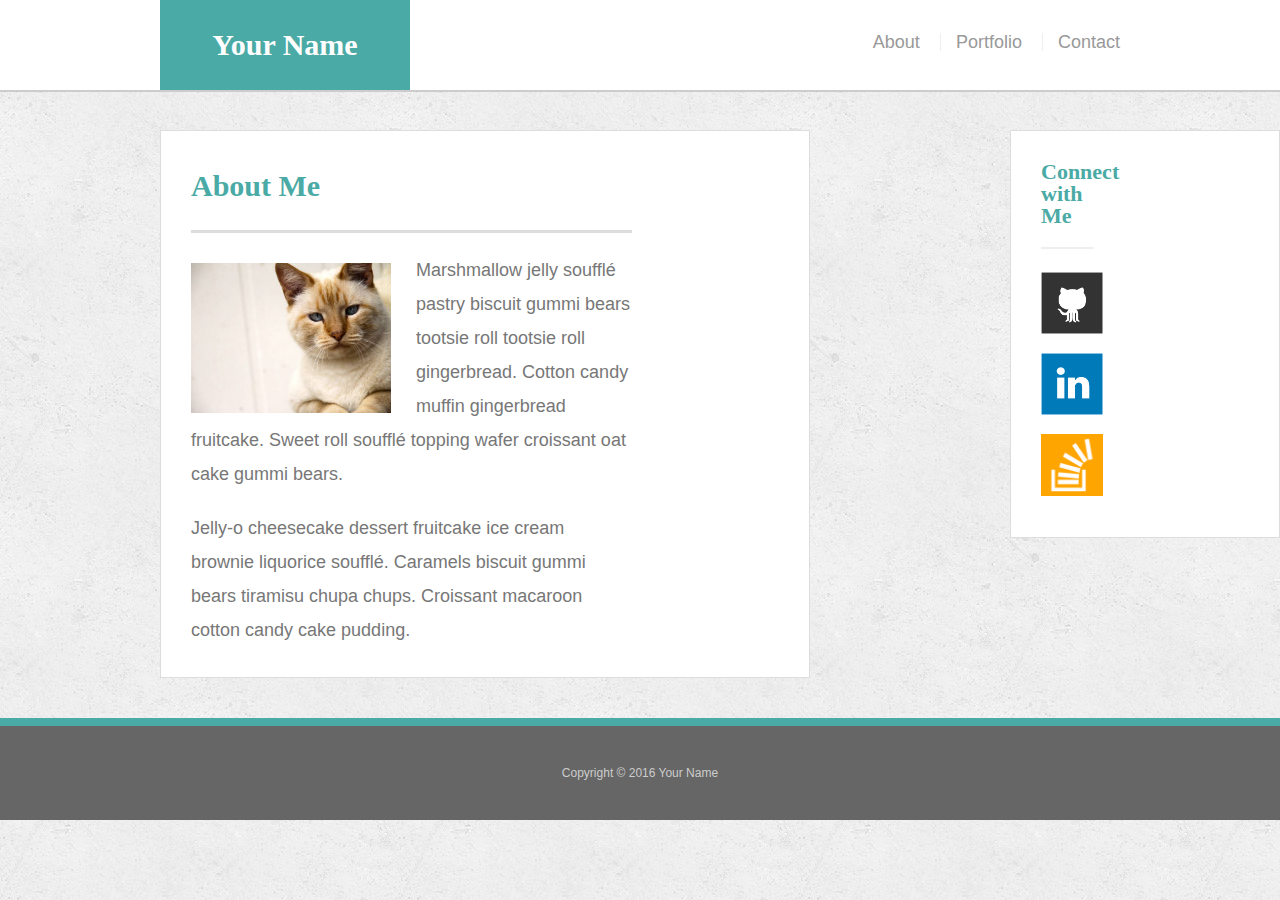
<file: index.html>
<!doctype html>
<html lang="en-us">

<head>
  <meta charset="UTF-8">
  <meta name="viewport" content="width=device-width, initial-scale=1.0">
  <title>About | Your Name</title>
  <link rel="stylesheet" type="text/css" href="assets/css/reset.css">
  <link rel="stylesheet" type="text/css" href="assets/css/style.css">
</head>

<body>

  <header id="masthead">
    <div class="container">
      <a href="index.html" id="logo">Your Name</a>
      <nav>
        <a href="index.html">About</a>
        <a href="portfolio.html">Portfolio</a>
        <a href="contact.html">Contact</a>
      </nav>
    </div>
  </header>

<div class= "row">  
  <div id="main-container" class="container">
    <section class="main-section">
    
    <div class="col-6 col-m-9">
      <h1>About Me</h1>

      <img src="assets/images/cat.jpg" class="auth-image" alt="Your Name">

      <p>Marshmallow jelly souffl&eacute; pastry biscuit gummi bears tootsie roll tootsie roll gingerbread. Cotton candy muffin gingerbread fruitcake. Sweet roll souffl&eacute; topping wafer croissant oat cake gummi&nbsp;bears.</p>

      <p>Jelly-o cheesecake dessert fruitcake ice cream brownie liquorice souffl&eacute;. Caramels biscuit gummi bears tiramisu chupa chups. Croissant macaroon cotton candy cake pudding.</p>
      </div>
    </div>

    </section>

    <section class="sidebar">

    <div class="col-3 col-m-3">
      <div id="connect">
        <h2>Connect with Me</h2>

        <a href="#"><img src="assets/images/github-128.png" class="social" alt="GitHub" /></a>
        <a href="#"><img src="assets/images/linkedin-128.png" class="social" alt="LinkedIn" /></a>
        <a href="#"><img src="assets/images/stackoverflow-128.png" class="social" alt="Stack Overflow" /></a>
        </div>

      </div>
    </section>
  </div>

  <footer>
    <div class="container">
      Copyright &copy; 2016 Your Name
    </div>
  </footer>
</body>

</html>
</file>
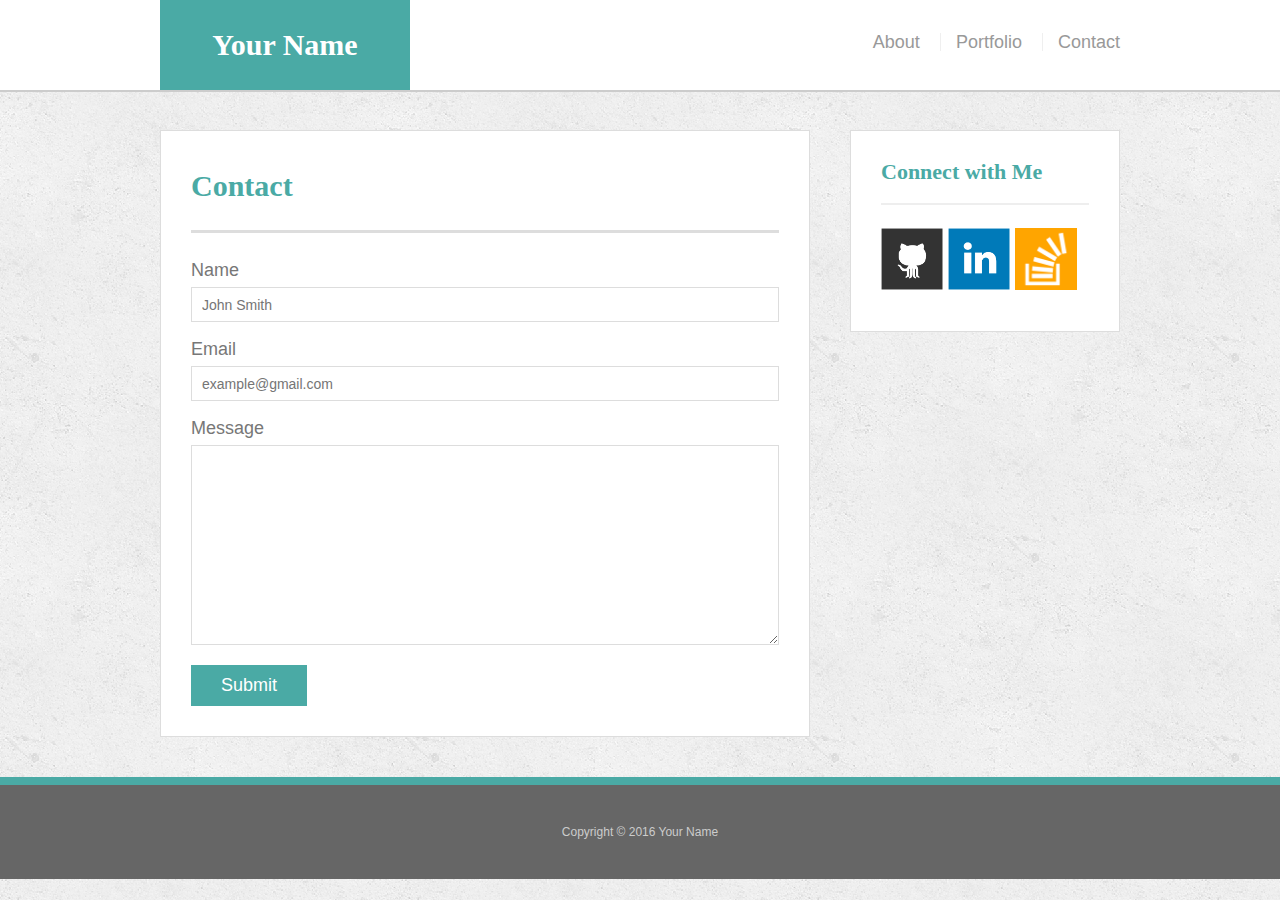
<file: contact.html>
<!doctype html>
<html lang="en-us">

<head>

  <meta charset="UTF-8">
  <meta name="viewport" content="width=device-width, initial-scale=1.0">
  <title>Contact | Your Name</title>
  <link rel="stylesheet" type="text/css" href="assets/css/reset.css">
  <link rel="stylesheet" type="text/css" href="assets/css/style.css">
</head>

<body>

  <header id="masthead">
    <div class="container">
      <a href="index.html" id="logo">Your Name</a>
      <nav>
        <a href="index.html">About</a>
        <a href="portfolio.html">Portfolio</a>
        <a href="contact.html">Contact</a>
      </nav>
    </div>
  </header>

  <div id="main-container" class="container">
    <section class="main-section">
      <h1>Contact</h1>

      <form id="contact-form">
        <ul>
          <li>
            <label for="name">Name</label>
            <input type="text" id="name" name="name" placeholder="John Smith" required="required">
          </li>
          <li>
            <label for="email">Email</label>
            <input type="email" id="email" name="email" placeholder="example@gmail.com" required="required">
          </li>
          <li>
            <label for="message">Message</label>
            <textarea id="message" name="message" required="required"></textarea>
          </li>
        </ul>
        <input type="submit">
      </form>

    </section>

    <section class="sidebar">
      <div id="connect">
        <h2>Connect with Me</h2>

        <a href="#"><img src="assets/images/github-128.png" class="social" alt="GitHub" /></a>
        <a href="#"><img src="assets/images/linkedin-128.png" class="social" alt="LinkedIn" /></a>
        <a href="#"><img src="assets/images/stackoverflow-128.png" class="social" alt="Stack Overflow" /></a>
      </div>
    </section>
  </div>

  <footer>
    <div class="container">
      Copyright &copy; 2016 Your Name
    </div>
  </footer>
</body>

</html>
</file>
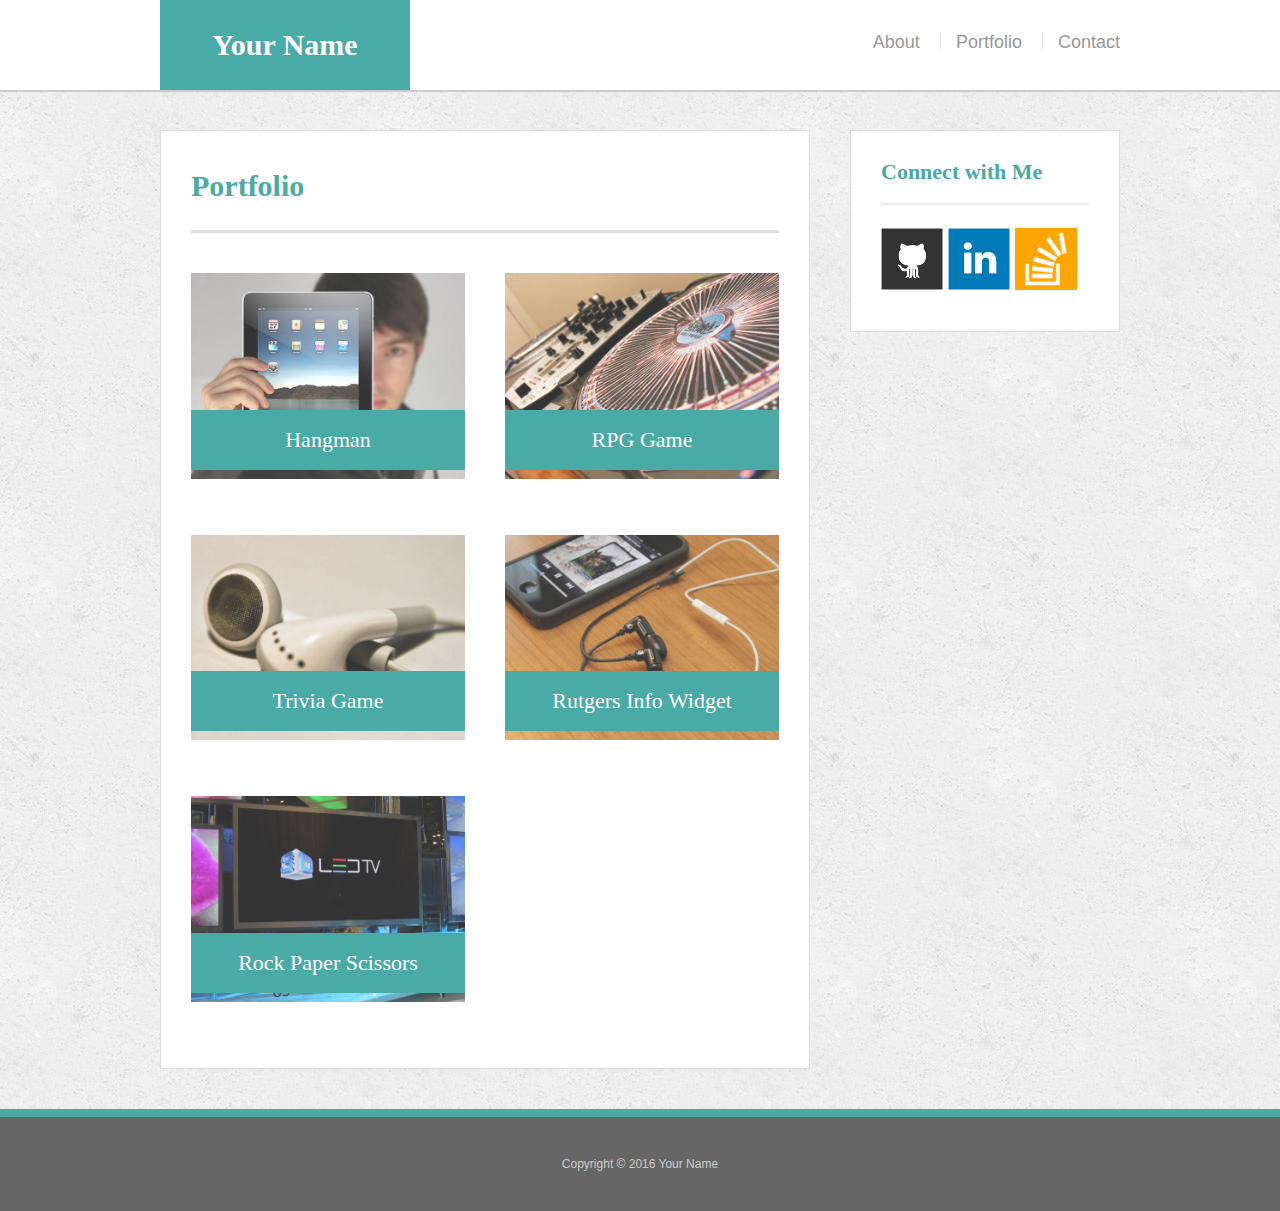
<file: portfolio.html>
<!doctype html>
<html lang="en-us">

<head>
  <meta charset="UTF-8">
  <meta name="viewport" content="width=device-width, initial-scale=1.0">
  <title>Portfolio | Your Name</title>
  <link rel="stylesheet" type="text/css" href="assets/css/reset.css">
  <link rel="stylesheet" type="text/css" href="assets/css/style.css">
</head>

<body>

  <header id="masthead">
    <div class="container">
      <a href="index.html" id="logo">Your Name</a>
      <nav>
        <a href="index.html">About</a>
        <a href="portfolio.html">Portfolio</a>
        <a href="contact.html">Contact</a>
      </nav>
    </div>
  </header>

  <div id="main-container" class="container">
    <section class="main-section">
      <h1>Portfolio</h1>

      <div class="work">
        <img src="assets/images/technics-q-c-640-480-1.jpg" alt="hangman">

        <h3>Hangman</h3>
      </div>
      <div class="work">
        <img src="assets/images/technics-q-c-640-480-2.jpg" alt="RPG Game">

        <h3>RPG Game</h3>
      </div>
      <div class="work">
        <img src="assets/images/technics-q-c-640-480-5.jpg" alt="Trivia Game">

        <h3>Trivia Game</h3>
      </div>
      <div class="work">
        <img src="assets/images/technics-q-c-640-480-7.jpg" alt="Rutgers Info Widget">

        <h3>Rutgers Info Widget</h3>
      </div>
      <div class="work">
        <img src="assets/images/technics-q-c-640-480-9.jpg" alt="Rock Paper Scissors">

        <h3>Rock Paper Scissors</h3>
      </div>

    </section>

    <section class="sidebar">
      <div id="connect">
        <h2>Connect with Me</h2>

        <a href="#"><img src="assets/images/github-128.png" class="social" alt="GitHub" /></a>
        <a href="#"><img src="assets/images/linkedin-128.png" class="social" alt="LinkedIn" /></a>
        <a href="#"><img src="assets/images/stackoverflow-128.png" class="social" alt="Stack Overflow" /></a>
      </div>
    </section>
  </div>

  <footer>
    <div class="container">
      Copyright &copy; 2016 Your Name
    </div>
  </footer>
</body>

</html>
</file>
<file: assets/css/style.css>
body {
  font-family: Arial, "Helvetica Neue", Helvetica, sans-serif;
  font-size: 18px;
  line-height: 34px;
  color: #777;
  background: url("../images/concrete_seamless.png");
}

* {
  box-sizing: border-box;
}

/* general */

.container {
  width: 100%;
  max-width: 960px;
  margin: 0 auto;
  clear: both;
}

h1,
h2,
h3,
p {
  margin-bottom: 20px;
}

p:last-child {
  margin-bottom: 0;
}

h1,
h2,
h3 {
  font-family: Georgia, Times, "Times New Roman", serif;
  font-weight: 700;
  color: #4aaaa5;
}

h1 {
  padding-bottom: 20px;
  font-size: 30px;
  line-height: 49px;
  border-bottom: 3px solid #ddd;
}

h2,
h3 {
  font-size: 22px;
}

/* header */

#masthead {
  position: fixed;
  z-index: 99;
  width: 100%;
  margin: 0 0 30px;
  overflow: auto;
  color: #fff;
  background: #fff;
  border-bottom: 2px solid #ccc;
}

#logo {
  float: left;
  width: 250px;
  height: 90px;
  font-family: Georgia, Times, "Times New Roman", serif;
  font-size: 30px;
  font-weight: 700;
  line-height: 90px;
  color: #fff;
  text-align: center;
  text-decoration: none;
  background: #4aaaa5;
}

nav {
  float: right;
  margin-top: 25px;
}

nav a {
  display: inline-block;
  padding-left: 15px;
  margin-left: 15px;
  line-height: 18px;
  color: #999;
  text-decoration: none;
  border-left: 1px solid #efefef;
}

nav a:first-child {
  border-left: 0 none;
}

/* footer */

footer {
  padding: 30px 0;
  clear: both;
  font-size: 12px;
  color: #fff;
  color: #ccc;
  text-align: center;
  background: #666;
  border-top: 8px solid #4aaaa5;
}

/* sidebar */

.sidebar {
  float: right;
  width: 100%;
  max-width: 270px;
  padding: 30px;
  margin-bottom: 20px;
  background: #fff;
  border: 1px solid #ddd;
}

h3,
.sidebar h2 {
  padding-bottom: 20px;
  margin-bottom: 15px;
  line-height: 22px;
  border-bottom: 2px solid #eee;
}

.social {
  width: 62px;
  height: 62px;
  margin-top: 8px;
  margin-right: 5px;
}

.social:last-child {
  margin-right: 0;
}

/* main */

#main-container {
  padding-top: 130px;
}

.main-section {
  float: left;
  width: 100%;
  max-width: 650px;
  padding: 30px;
  margin: 0 0 40px;
  background: #fff;
  border: 1px solid #ddd;
}

/* portfolio page */

.work {
  position: relative;
  float: left;
  width: 274px;
  margin: 20px 0 25px;
  overflow: auto;
}

.work:nth-child(even) {
  margin-right: 40px;
}

.work img {
  width: 100%;
  border: 0 none;
  opacity: 0.8;
}

.work h3 {
  position: absolute;
  bottom: 20px;
  width: 100%;
  padding: 15px;
  margin-bottom: 0;
  font-weight: 300;
  line-height: 30px;
  color: #fff;
  text-align: center;
  background: #4aaaa5;
  border-bottom: 0;
}

.auth-image {
  float: left;
  width: 200px;
  height: auto;
  margin-top: 10px;
  margin-right: 25px;
}

/* contact page */

#contact-form ul {
  margin-bottom: 20px;
}

#contact-form li {
  margin-bottom: 10px;
}

label,
input[type=text],
input[type=email],
textarea {
  display: block;
  width: 100%;
}

input[type=text],
input[type=email],
textarea {
  height: 35px;
  padding: 0 10px;
  font-size: 14px;
  border: 1px solid #ddd;
}

textarea {
  height: 200px;
}

input[type=submit] {
  padding: 10px 30px;
  font-size: 18px;
  color: #fff;
  cursor: pointer;
  background: #4aaaa5;
  border: 0 none;
}

@media screen and (max-width: 640px) {
 
 body {
    margin-right:auto;
    margin-left:auto;

}
#masthead {
    position: static;
}

.sidebar {
    float: left;

}

}

@media screen and (max-width: 768px) {
 
  }
    .col-m-1 {width: 8.33%;}
    .col-m-2 {width: 16.66%;}
    .col-m-3 {width: 25%;}
    .col-m-4 {width: 33.33%;}
    .col-m-5 {width: 41.66%;}
    .col-m-6 {width: 50%;}
    .col-m-7 {width: 58.33%;}
    .col-m-8 {width: 66.66%;}
    .col-m-9 {width: 75%;}
    .col-m-10 {width: 83.33%;}
    .col-m-11 {width: 91.66%;}
    .col-m-12 {width: 80%;}

}

.sidebar {
    float: left;


}

}

@media screen and (max-width: 980px) { 

 body {
    margin-right:auto;
    margin-left:auto;


}
    .col-1 {width: 8.33%;}
    .col-2 {width: 16.66%;}
    .col-3 {width: 25%;}
    .col-4 {width: 33.33%;}
    .col-5 {width: 41.66%;}
    .col-6 {width: 50%;}
    .col-7 {width: 58.33%;}
    .col-8 {width: 66.66%;}
    .col-9 {width: 75%;}
    .col-10 {width: 83.33%;}
    .col-11 {width: 91.66%;}
    .col-12 {width: 100%;}

}
</file>
